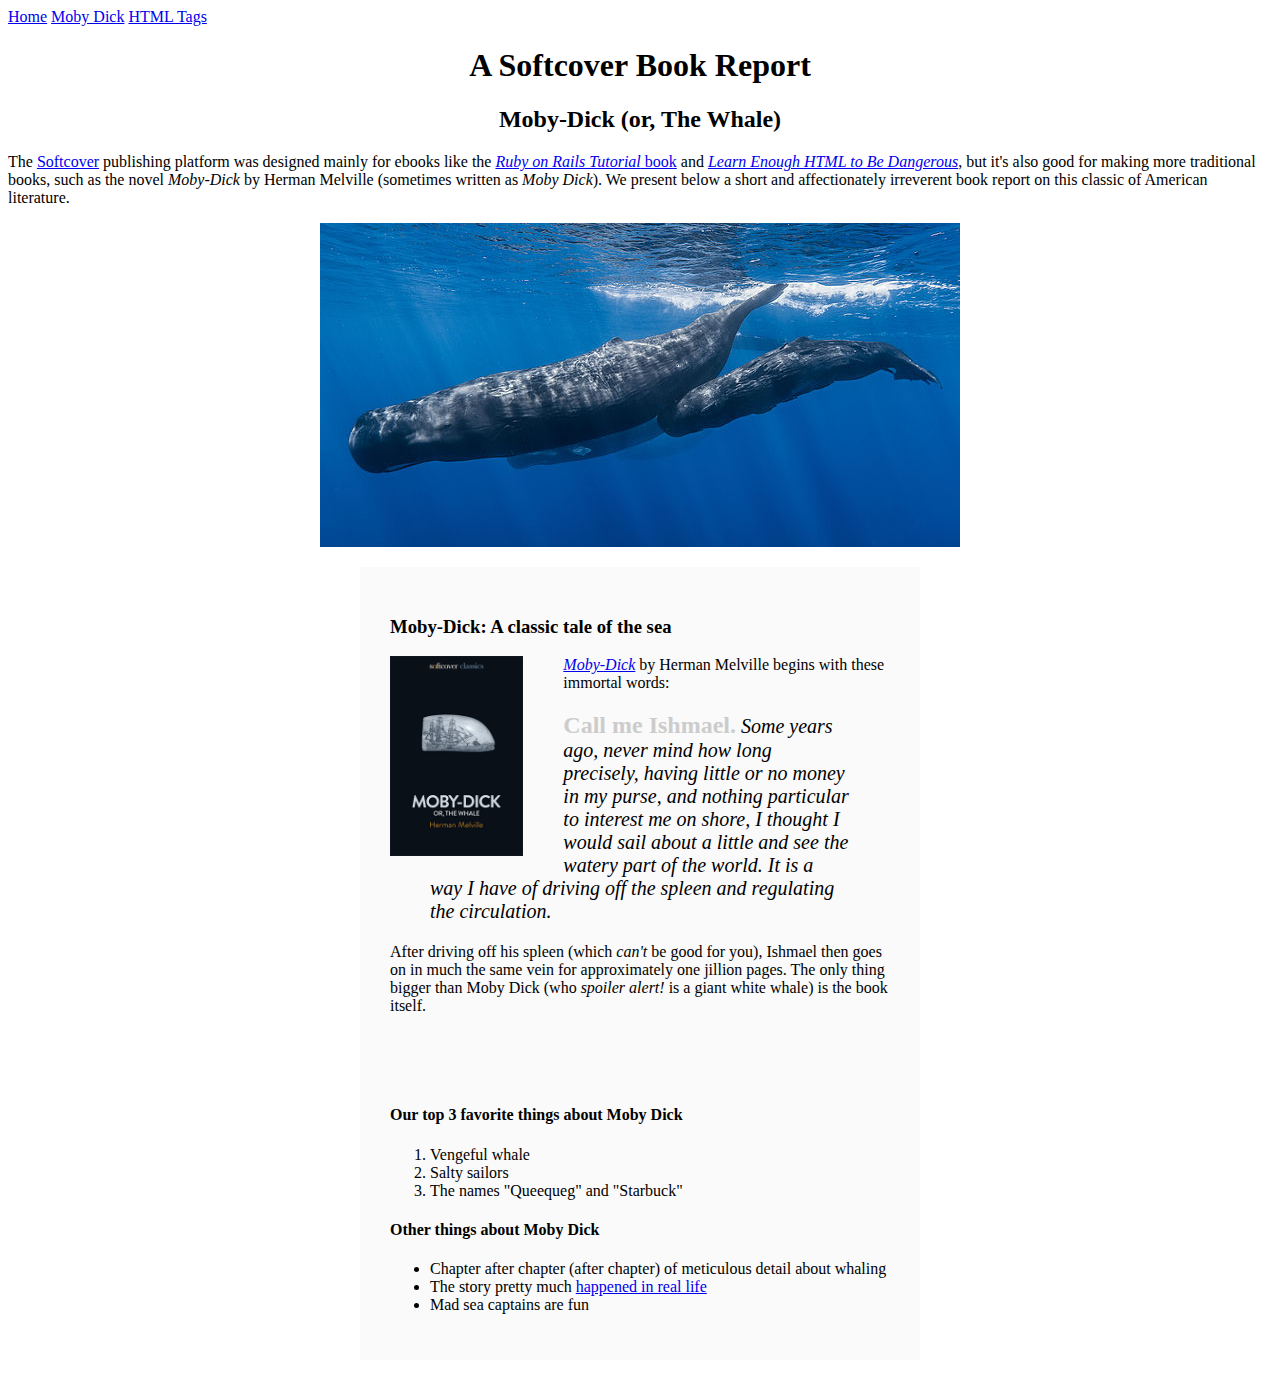
<file: moby_dick.html>
<!DOCTYPE html>
<html>
  <head>
    <title>Moby Dick</title>
    <meta charset="utf-8">
  </head>
  <body>

    <div>
      <a href="index.html">Home</a>
      <a href="moby_dick.html">Moby Dick</a>
      <a href="tags.html">HTML Tags</a>
    </div>

    <!-- much here to be styled, will do so in last section -->
    <header>
      <h1 style="text-align: center;">A Softcover Book Report</h1>
      <h2 style="text-align: center;">Moby-Dick (or, The Whale)</h2>
    </header>

    <div>
      <p>
        The <a href="https://www.softcover.io/">Softcover</a> publishing platform
        was designed mainly for ebooks like the
        <a href="https://railstutorial.org/book"><em>Ruby on Rails Tutorial</em>
        book</a> and <a href="https://learnenough.com/html"><em>Learn Enough
        HTML to Be Dangerous</em></a>, but it's also good for making more
        traditional books, such as the novel <em>Moby-Dick</em> by Herman
        Melville (sometimes written as <em>Moby Dick</em>). We present below a
        short and affectionately irreverent book report on this classic of
        American literature.
      </p>
    </div>

    <a href="https://commons.wikimedia.org/wiki/File:Sperm_whale_pod.jpg">
      <img src="images/sperm_whales.jpg" alt="Sperm Whale" style="display: block; margin: 0 auto;">
    </a>

      <div style="width: 500px; margin: 20px auto; padding: 30px; background-color: #fafafa;">
      <h3>Moby-Dick: A classic tale of the sea</h3>

      <a href="https://www.softcover.io/read/6070fb03/moby-dick"
         target="_blank" rel="noopener">
        <img src="images/moby_dick.png" alt="Moby Dick" height="200px" style="float: left; margin: 0 40px 0 0;">
      </a>

      <p>
        <a href="https://www.softcover.io/read/6070fb03/moby-dick"
           target="_blank" rel="noopener">
          <em>Moby-Dick</em></a>
          by Herman Melville begins with these immortal words:
      </p>

      <blockquote style="font-style: italic; font-size: 20px;">
        <p> <!-- ccc = cccccc and a2f = aa22ff -->
          <span style="font-style: normal; font-size: 24px; font-weight: bold; color: #ccc;">
          Call me Ishmael.</span> Some years ago, never mind how long
          precisely, having little or no money in my purse, and nothing
          particular to interest me on shore, I thought I would sail about a
          little and see the watery part of the world. It is a way I have of
          driving off the spleen and regulating the circulation.
        </p>
      </blockquote>

      <p>
        After driving off his spleen (which <em>can't</em> be good for you),
        Ishmael then goes on in much the same vein for approximately one
        jillion pages. The only thing bigger than Moby Dick (who <em>spoiler
        alert!</em> is a giant white whale) is the book itself.
      </p>

      <br/>
      <br/>
      <br/>
      <h4>Our top 3 favorite things about Moby Dick</h4>

      <ol>
        <li>Vengeful whale</li>
        <li>Salty sailors</li>
        <li>The names "Queequeg" and "Starbuck"</li>
      </ol>

      <h4>Other things about Moby Dick</h4>

      <ul>
        <li>
          Chapter after chapter (after chapter) of meticulous detail about whaling
        </li>
        <li>
          The story pretty much
          <a href="https://en.wikipedia.org/wiki/Essex_(whaleship)"
             target="_blank" rel="noopener">happened in real life</a>
        </li>
        <li>Mad sea captains are fun</li>
      </ul>
    </div>

  </body>
</html>
</file>
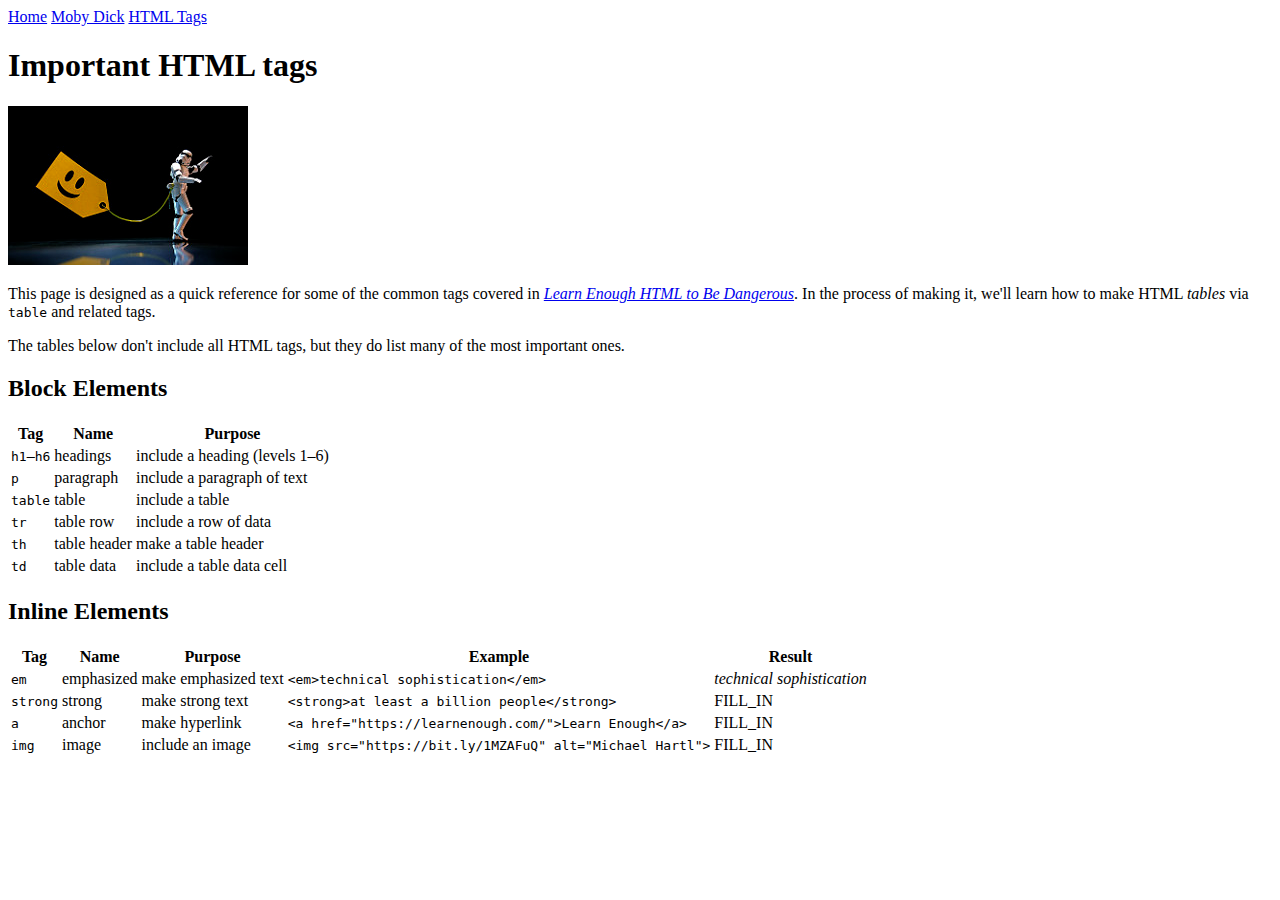
<file: tags.html>
<!DOCTYPE html>
<html>
  <head>
    <title>HTML Tags</title>
    <meta charset="utf-8">
  </head>
  <body>

    <div>
      <a href="index.html">Home</a>
      <a href="moby_dick.html">Moby Dick</a>
      <a href="tags.html">HTML Tags</a>
    </div>

    <h1>Important HTML tags</h1>

    <img src="images/storm_trooper_tagged.jpg" alt="Tagged Storm Trooper">

    <p>
      This page is designed as a quick reference for some of the common tags
      covered in <a href="https://learnenough.com/html"><em>Learn
      Enough HTML to Be Dangerous</em></a>. In the process of making it, we'll
      learn how to make HTML <em>tables</em> via <code>table</code> and
      related tags.
    </p>

    <p>
      The tables below don't include all HTML tags, but they do list many of
      the most important ones.
    </p>

    <h2>Block Elements</h2>

    <table>
      <tr>
        <th>Tag</th>
        <th>Name</th>
        <th>Purpose</th>
      </tr>
      <tr>
        <td><code>h1</code>&ndash;<code>h6</code></td>
        <td>headings</td>
        <td>include a heading (levels 1&ndash;6)</td>
      </tr>
      <tr>
        <td><code>p</code></td>
        <td>paragraph</td>
        <td>include a paragraph of text</td>
      </tr>
      <tr>
        <td><code>table</code></td>
        <td>table</td>
        <td>include a table</td>
      </tr>
      <tr>
        <td><code>tr</code></td>
        <td>table row</td>
        <td>include a row of data</td>
      </tr>
      <tr>
        <td><code>th</code></td>
        <td>table header</td>
        <td>make a table header</td>
      </tr>
      <tr>
        <td><code>td</code></td>
        <td>table data</td>
        <td>include a table data cell</td>
      </tr>
    </table>

   <h2>Inline Elements</h2>

    <table>
      <tr>
        <th>Tag</th>
        <th>Name</th>
        <th>Purpose</th>
        <th>Example</th>
        <th>Result</th>
      </tr>
      <tr>
        <td><code>em</code></td>
        <td>emphasized</td>
        <td>make emphasized text</td>
        <td><code>&lt;em&gt;technical sophistication&lt;/em&gt;</code></td>
        <td><em>technical sophistication</em></td>
      </tr>
      <tr>
        <td><code>strong</code></td>
        <td>strong</td>
        <td>make strong text</td>
        <td>
          <code>&lt;strong&gt;at least a billion people&lt;/strong&gt;</code>
        </td>
        <td>FILL_IN</td>
      </tr>
      <tr>
        <td><code>a</code></td>
        <td>anchor</td>
        <td>make hyperlink</td>
        <td>
          <code>
            &lt;a href="https://learnenough.com/"&gt;Learn Enough&lt;/a&gt;
          </code>
        </td>
        <td>FILL_IN</td>
      </tr>
      <tr>
        <td><code>img</code></td>
        <td>image</td>
        <td>include an image</td>
        <td>
          <code>
            &lt;img src="https://bit.ly/1MZAFuQ" alt="Michael Hartl"&gt;
          </code>
        </td>
        <td>FILL_IN</td>
      </tr>
    </table>

  </body>
</html>
</file>
